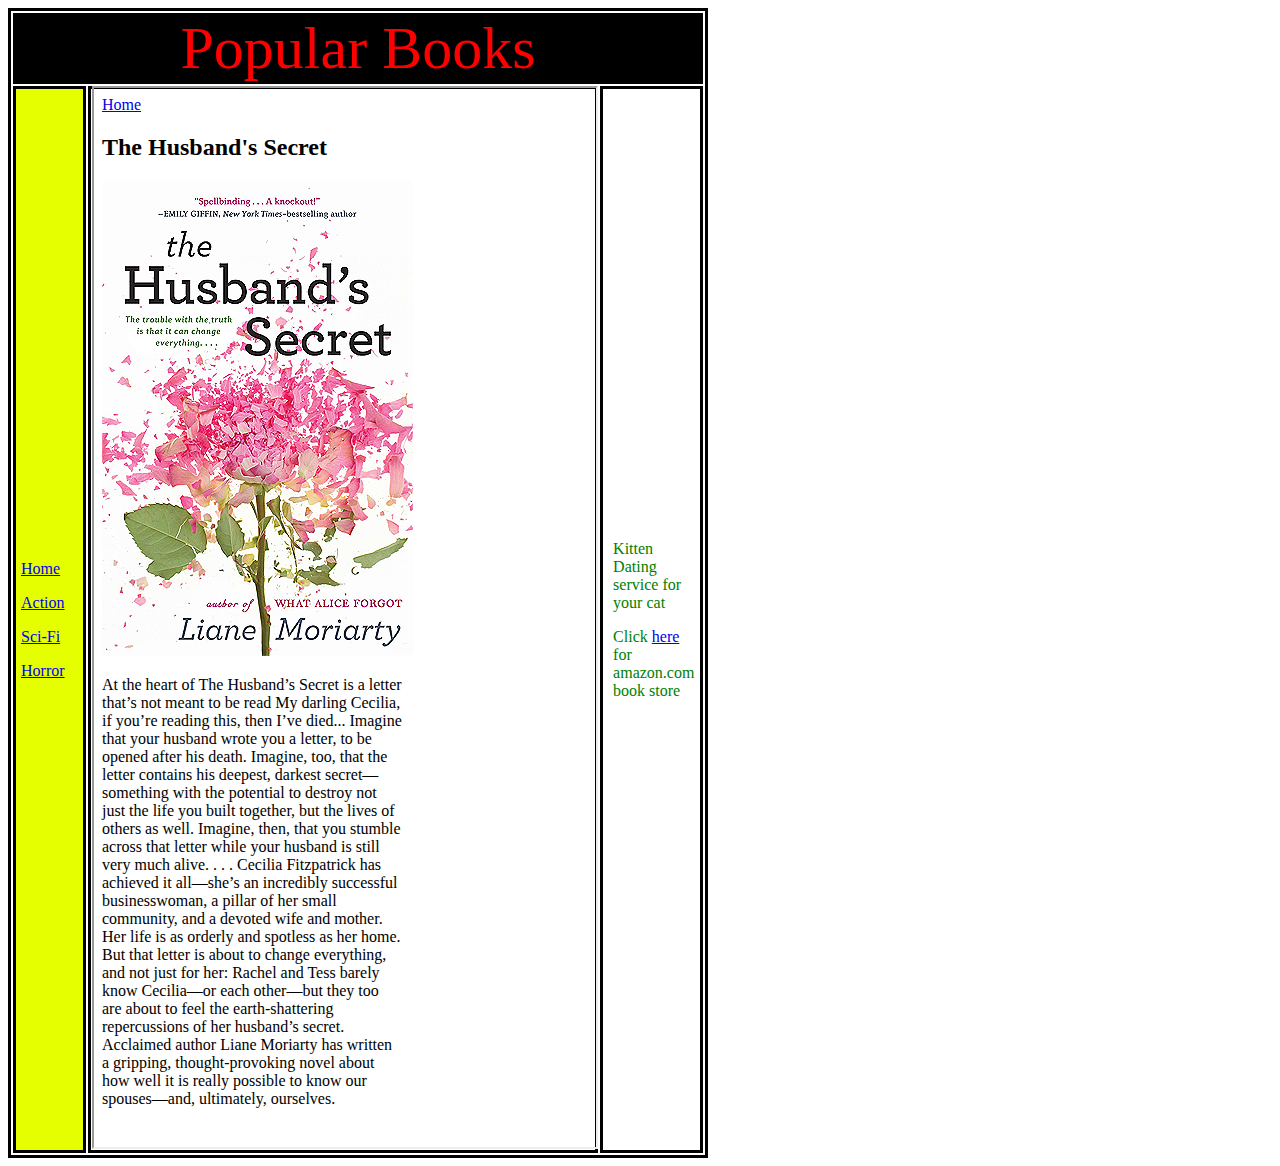
<file: index.html>
<!DOCTYPE html>
<html>
	<head>
		<meta charset="utf-8">
    <title>Popular Books</title>
    <link href="index.css" type="text/css" rel="stylesheet">
    </link>
	</head>

	<body>
		<table id="content_table">
			<tr>
				<td id="row1" colspan="3">Popular Books
        </td>
			</tr>
			<tr>
				<td id="left_row" style="width:50px";>
					<p style="text-indent:4px">
						<a href="index.html">Home</a>
					</p>
					<p style="text-indent:4px">
						<a href="Action.html">Action</a>
					</p>
					<p style="text-indent:4px">
						<a href="si-fi.html">Sci-Fi</a>
					</p>
					<p style="text-indent:4px">
						<a href="horror.html">Horror</a>
					</p>
				</td>
				<td id="content">
					<iframe id="iframe_content" src="monthly.html" scrolling="no"></iframe>
					<td id="row2">
						<p width="40px">Kitten Dating service for your cat</p>
						<P>Click <a href="http://amazon.com">here</a> for amazon.com book store</p>
					</td>
				</tr>
		</table>



	</body>
</html>
</file>
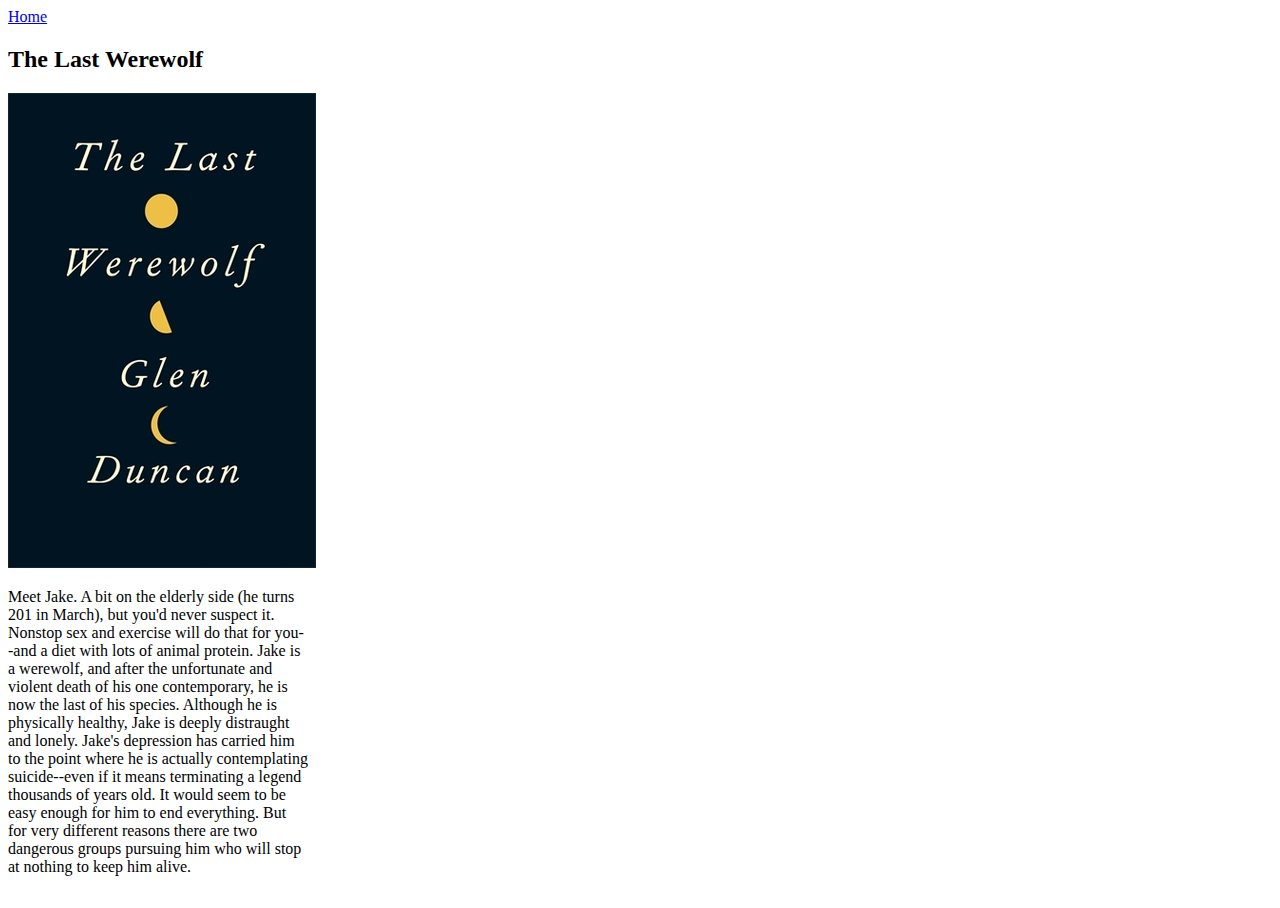
<file: horror.html>
<!DOCTYPE html>
    <html>
  <head>
  <link href="horror.css" type="text/css" rel="stylesheet">
	<a href="index.html">Home</a>
  <head/>
<body>

      <h2>The Last Werewolf</h2>
    <img src="horror.png">
  <p>Meet Jake. A bit on the elderly side (he turns 201 in March), but you'd never suspect it. Nonstop sex and exercise will do that for you--and a diet with lots of animal protein. Jake is a werewolf, and after the unfortunate and violent death of his one contemporary, he is now the last of his species. Although he is physically healthy, Jake is deeply distraught and lonely.
Jake's depression has carried him to the point where he is actually contemplating suicide--even if it means terminating a legend thousands of years old. It would seem to be easy enough for him to end everything. But for very different reasons there are two dangerous groups pursuing him who will stop at nothing to keep him alive.</P>

  </body>

</html>
</file>
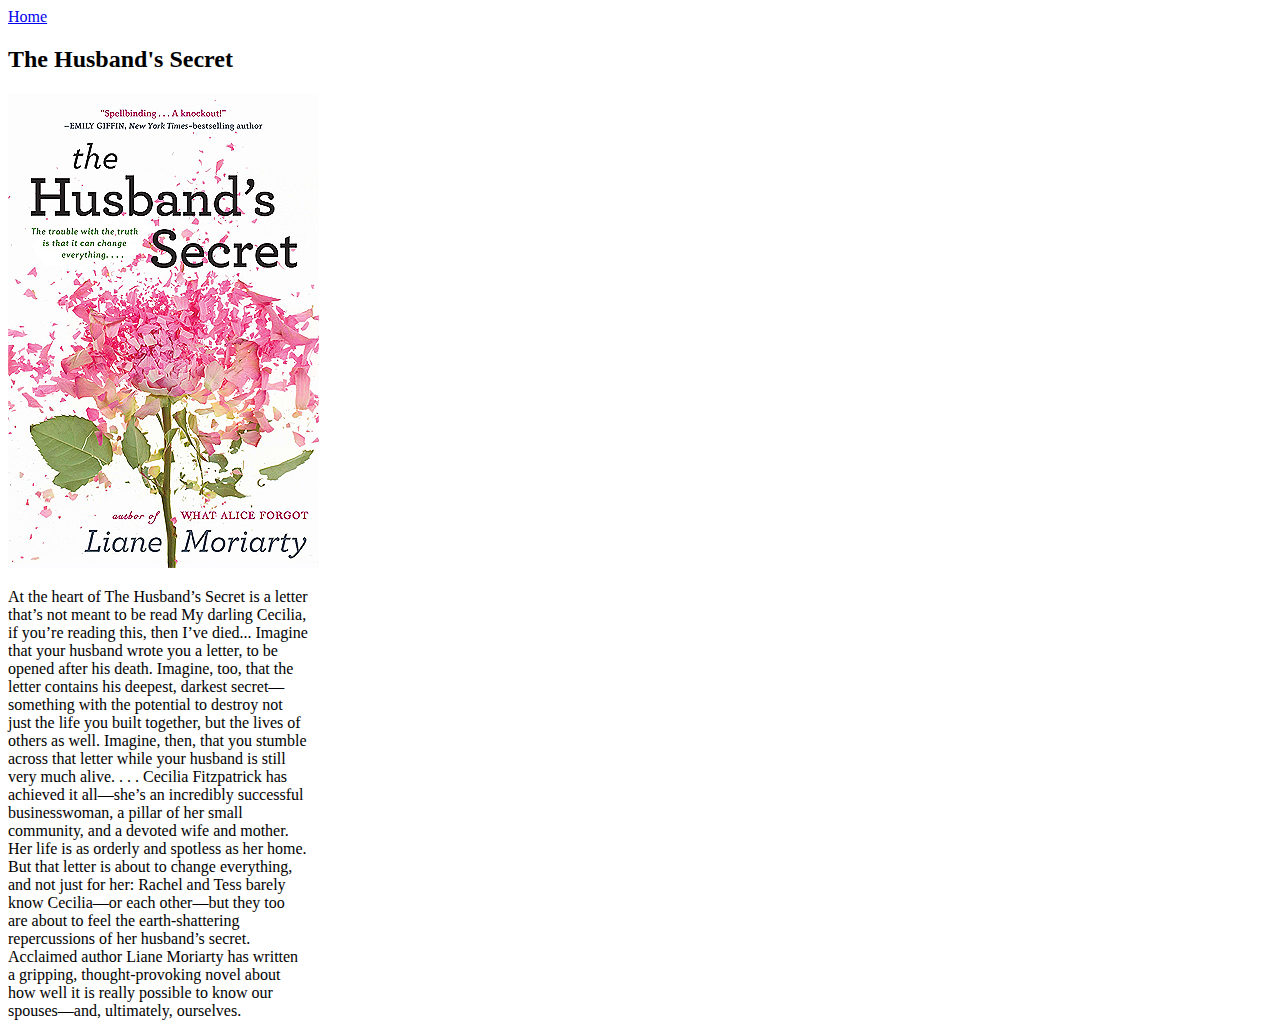
<file: monthly.html>
﻿<!DOCTYPE html>
    <html>
  <head>
  <link href="monthly.css" type="text/css" rel="stylesheet">
	<a href="index.html">Home</a>
  <head/>
<body>

      <h2>The Husband's Secret</h2>
    <img src="monthly.png">
  <p>At the heart of The Husband’s Secret is a letter that’s not meant to be read

My darling Cecilia, if you’re reading this, then I’ve died...
 
Imagine that your husband wrote you a letter, to be opened after his death. Imagine, too, that the letter contains his deepest, darkest secret—something with the potential to destroy not just the life you built together, but the lives of others as well. Imagine, then, that you stumble across that letter while your husband is still very much alive. . . .
Cecilia Fitzpatrick has achieved it all—she’s an incredibly successful businesswoman, a pillar of her small community, and a devoted wife and mother. Her life is as orderly and spotless as her home. But that letter is about to change everything, and not just for her: Rachel and Tess barely know Cecilia—or each other—but they too are about to feel the earth-shattering repercussions of her husband’s secret.
 Acclaimed author Liane Moriarty has written a gripping, thought-provoking novel about how well it is really possible to know our spouses—and, ultimately, ourselves.</P>

  </body>

</html>
</file>
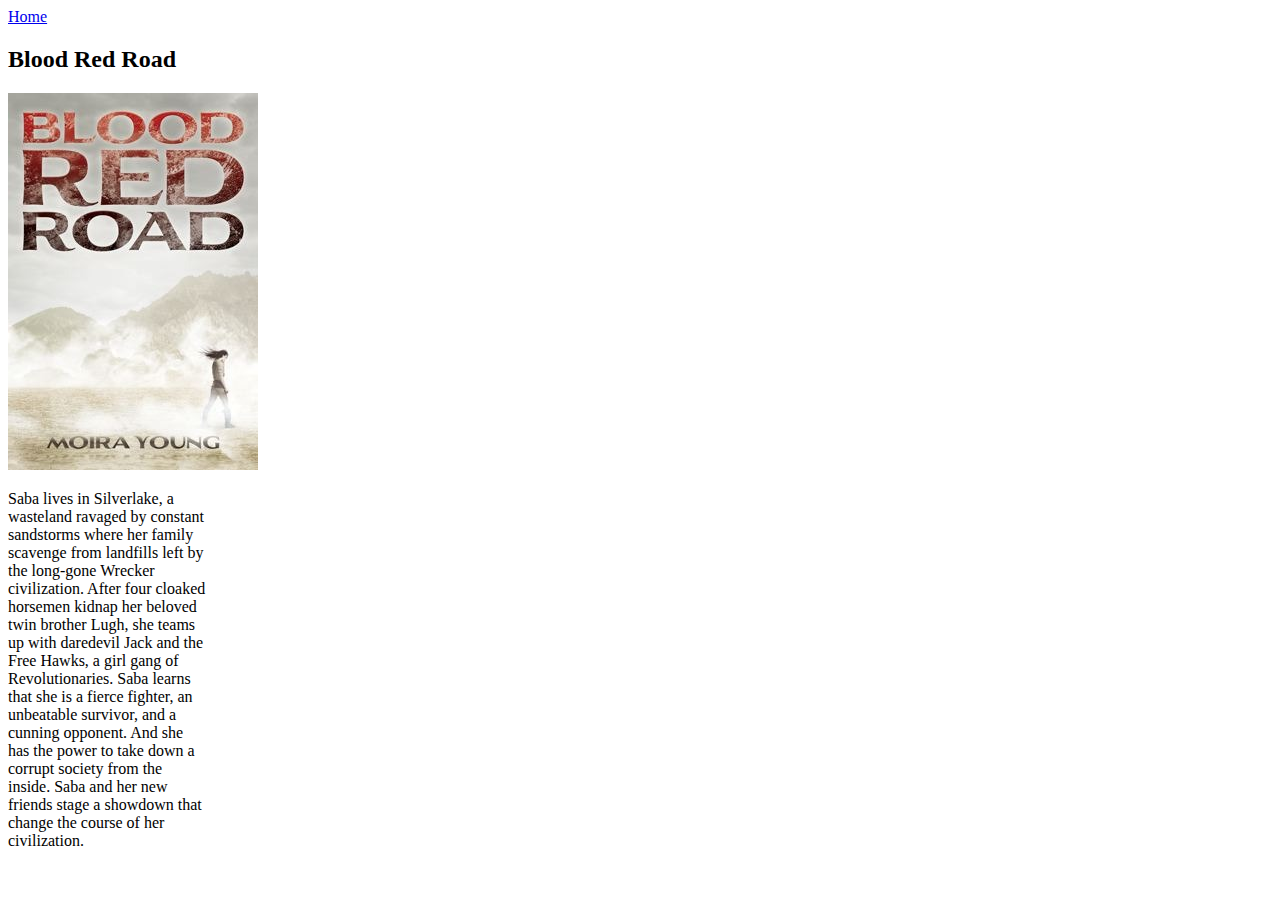
<file: si-fi.html>
<!DOCTYPE html>
    <html>
  <head>
  <link href="si-fi.css" type="text/css" rel="stylesheet">
	<a href="index.html">Home</a>
  <head/>
<body>

      <h2>Blood Red Road</h2>
    <img src="si-fi.png">
  <p>Saba lives in Silverlake, a wasteland ravaged by constant sandstorms where her family scavenge from landfills left by the long-gone Wrecker civilization. After four cloaked horsemen kidnap her beloved twin brother Lugh, she teams up with daredevil Jack and the Free Hawks, a girl gang of Revolutionaries.

Saba learns that she is a fierce fighter, an unbeatable survivor, and a cunning opponent. And she has the power to take down a corrupt society from the inside. Saba and her new friends stage a showdown that change the course of her civilization.</P>

  </body>

</html>
</file>
<file: index.css>
table {
  height: 1150px;
  width: 700px;
  border: 3px solid black;
}
tr {
  border: 3px solid black;
}
td {
  border: 3px solid black;
}
#row1 {
  border: 50px;
  height: 50px;
}
#iframe_content {
  width: 100%;
  height: 100%;
}
#content {
  width: 400px;
  align-items: center;
}
.content_button {
  height:30px;
  width:60px;
}
#last_row {
  width: 100px;
  padding-left: 10px;
}
p.test {
  width: 10px;
}
#row1 {
  color: red;
  text-align:center;
  font-size: 60px;
  background-color: black;
  }

#row2 {
  color: green ;
width:15%;
padding-left: 10px;

}
#left_row {
  background-color: #e5ff00;
}
</file>
<file: horror.css>
/* Note to students: Some properties are given to you to fill out,
others you can modify as they stand, and if you have time,
there are definitely some properties you should add!*/

    html {
      height: 100%;
    }
    body {
       height: 100%;
       width:300px;

    }
    header {
        background-color: #38179b
        padding:5px;
        font-size: 30px;
        display: block;
        width: 790px;
    }
    nav {
        line-height:;
        background-color:;
        width:125px;
        display: inline-block;
        vertical-align: top;
    }
    nav ul {
        list-style-type: none;
    }
    a {
        color: ;
    }
    section {
        width: 516px;
        display: inline-block;
    }
    aside {
      width: 125px;
      display: inline-block;
      vertical-align: top;
      background-color:;
      font-size: ;
    }
    aside ul {
        list-style-type: none;
    }
    footer {
        width: 790px;
        background-color:;
        text-align:;
        padding:5px;
        display: block;
      }
</file>
<file: monthly.css>
/* Note to students: Some properties are given to you to fill out,
others you can modify as they stand, and if you have time,
there are definitely some properties you should add!*/

    html {
      height: 100%;
    }
    body {
       height: 100%;
       width:300px;

    }
    header {
        background-color: #38179b
        padding:5px;
        font-size: 30px;
        display: block;
        width: 790px;
    }
    nav {
        line-height:;
        background-color:;
        width:125px;
        display: inline-block;
        vertical-align: top;
    }
    nav ul {
        list-style-type: none;
    }
    a {
        color: ;
    }
    section {
        width: 516px;
        display: inline-block;
    }
    aside {
      width: 125px;
      display: inline-block;
      vertical-align: top;
      background-color:;
      font-size: ;
    }
    aside ul {
        list-style-type: none;
    }
    footer {
        width: 790px;
        background-color:;
        text-align:;
        padding:5px;
        display: block;
      }
</file>
<file: si-fi.css>
/* Note to students: Some properties are given to you to fill out,
others you can modify as they stand, and if you have time,
there are definitely some properties you should add!*/

    html {
      height: 100%;
    }
    body {
       height: 100%;
       width:200px;

    }
    header {
        background-color: #38179b
        padding:5px;
        font-size: 30px;
        display: block;
        width: 790px;
    }
    nav {
        line-height:;
        background-color:;
        width:125px;
        display: inline-block;
        vertical-align: top;
    }
    nav ul {
        list-style-type: none;
    }
    a {
        color: ;
    }
    section {
        width: 516px;
        display: inline-block;
    }
    aside {
      width: 125px;
      display: inline-block;
      vertical-align: top;
      background-color:;
      font-size: ;
    }
    aside ul {
        list-style-type: none;
    }
    footer {
        width: 790px;
        background-color:;
        text-align:;
        padding:5px;
        display: block;
      }
</file>
